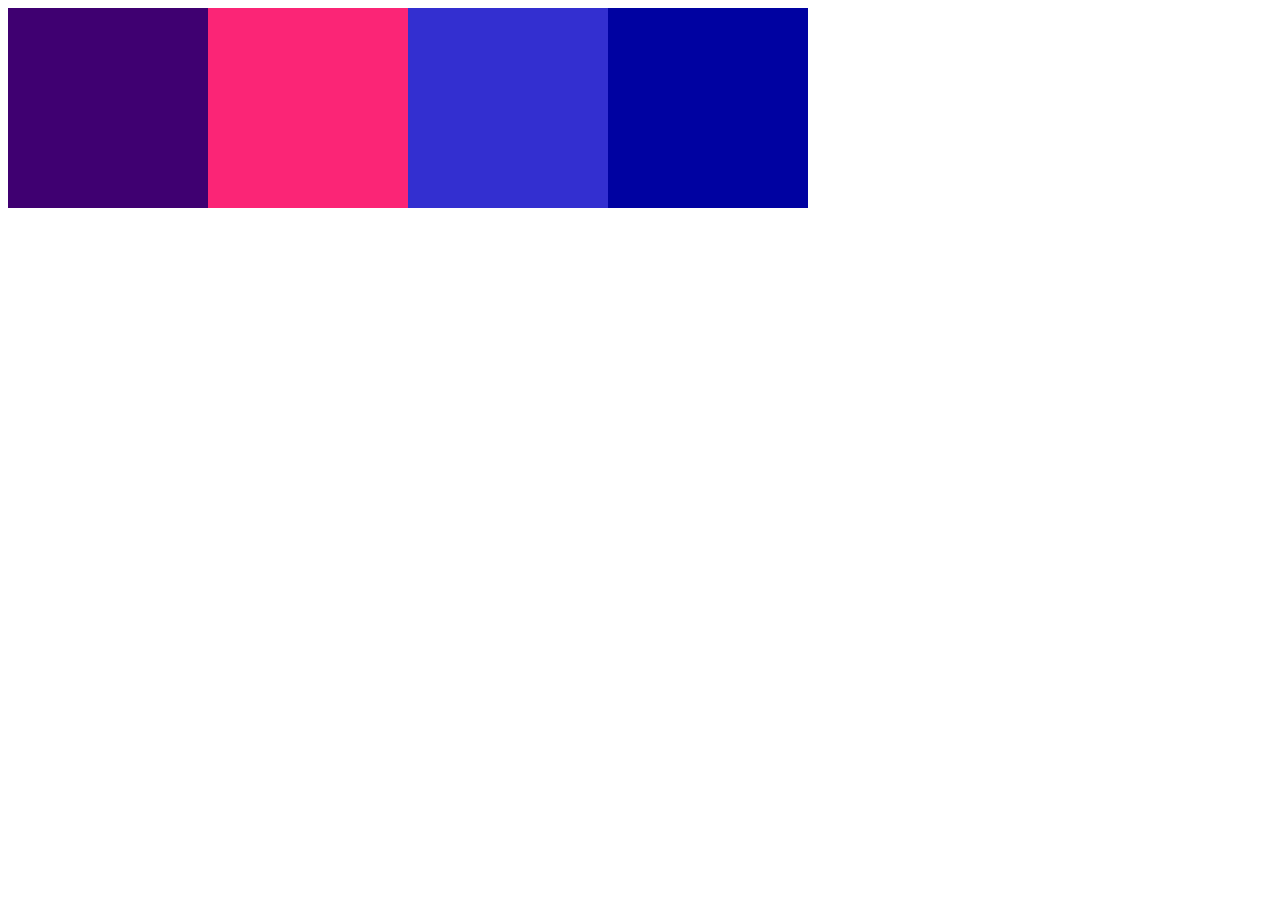
<file: index.html>
<!DOCTYPE html>
<html lang="en">
<head>
    <meta charset="UTF-8">
    <meta http-equiv="X-UA-Compatible" content="IE=edge">
    <meta name="viewport" content="width=device-width, initial-scale=1.0">
    <title>Document</title>

    <!-- CSS -->
    <link rel="stylesheet" href="assets/css/styles.css">

</head>

<body>
    
    <div class="container">
        <div id="div-one"  style="width: 200px; height: 200px; background:#3F0071"></div>
        <div id="div-two"  style="width: 200px; height: 200px; background:#FB2576"></div>
        <div id="div-three"  style="width: 200px; height: 200px; background:#332FD0"></div>
        <div id="div-four"  style="width: 200px; height: 200px; background:#0002A1"></div>
    </div>

    <script src="assets/js/index.js"></script>

</body>
</html>
</file>
<file: assets/css/styles.css>
.container{
    display: flex;
    width: 100%;
}
</file>
